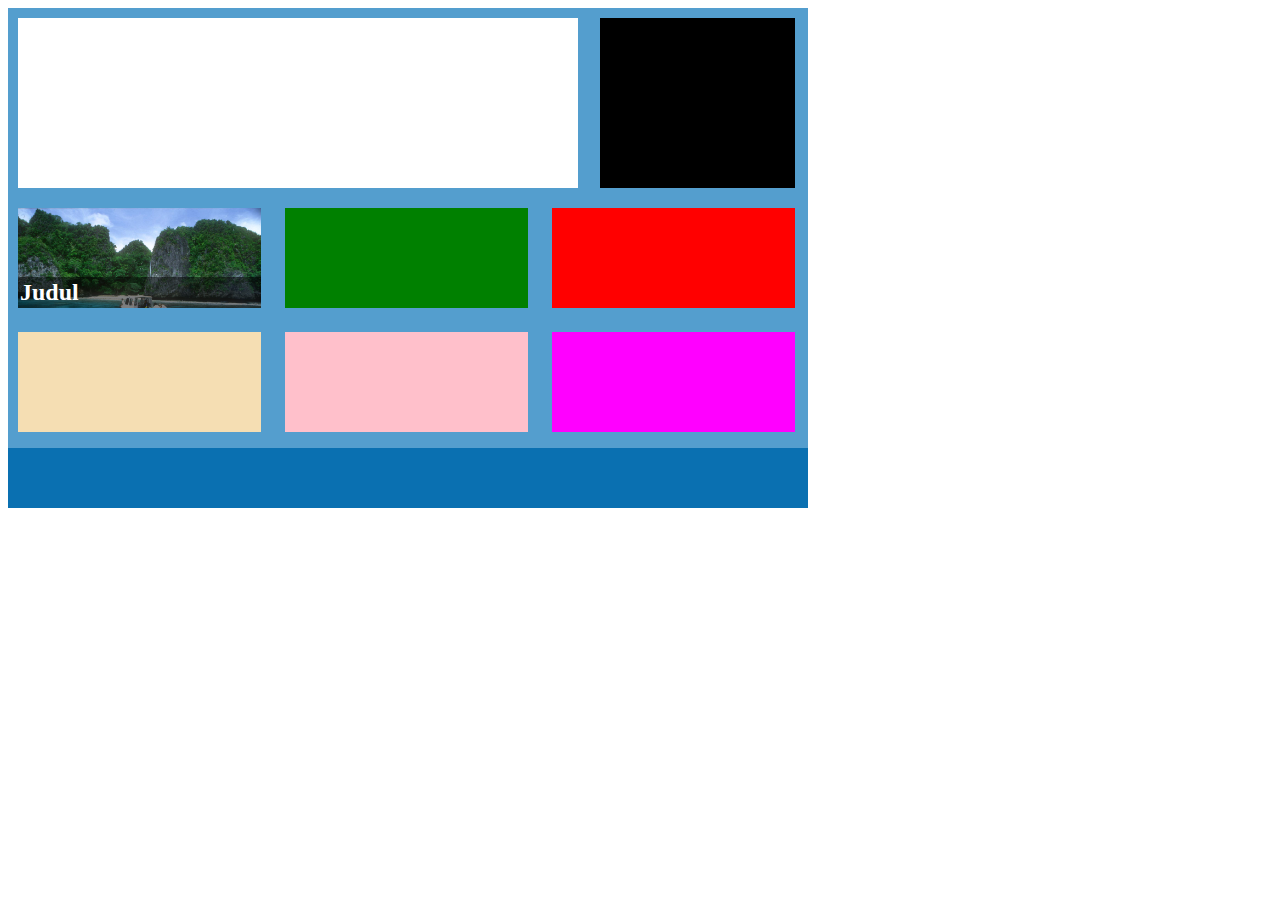
<file: Resources/home.html>
<!DOCTYPE html>
<html>
    <head>
	<meta charset="ISO-8859-1">
	<title>Coba2</title>
	<link rel="stylesheet" type="text/css" href="home.css" />
    </head>
    <body>
        <div id="container">
            <div id="mainnews"></div>
            <div id="rightapps"></div>
            <div class="clear"></div>
            <div class="childnews" style="background-color: yellow;">
                <div class="news-image">
                    <img src="2trgrt.jpg" />
                </div>
                <div class="news-title">
                    <h2>Judul</h2>
                </div>
                <div class="news-content">
                    <p>adasd sdas</p>
                </div>
            </div>
            <div class="childnews" style="background-color: green;"></div>
            <div class="childnews" style="background-color: red;"></div>
            <div class="childnews" style="background-color: wheat;"></div>
            <div class="childnews" style="background-color: pink;"></div>
            <div class="childnews" style="background-color: magenta;"></div>

        </div>
        <div id="footer"></div>
    </body>
</html>
</file>
<file: Resources/home.css>
#container
{
    width: 800px;
    height: 440px;
    background-color: #549ece;
    margin-top: 0;	        
}

#footer
{
    width: 800px;
    height: 60px;
    background-color: #0a70b1;        
    margin-top: 0;	    
    padding: 0;
}

#mainnews
{
    width: 560px;
    height: 170px;
    background-color: white;    
    float: left;
    margin: 10px;
}

.clear
{
    clear: both;
    
}

#rightapps
{
    width: 195px;
    height: 170px;
    background-color: black;    
    float: right;
    margin: 10px 13px 10px 10px;
    
}

.childnews
{
    width: 243px;
    height: 100px;
    margin: 10px;
    display: inline-block;
    position: relative;
    overflow: hidden;
}

.news-image img {
    width: 243px;
}

.news-title {
    position: absolute;
    left: 0;
    right: 0;
    bottom: 0;
    background-color: rgba(0, 0, 0, .5);
    color: #fff;
}


.news-content {
    position: absolute;
    top: 100px;
    left: 0;
    right: 0;
    height: 100px;
    background: #fff;
    -webkit-transition: 0.2s all;
}
.news-title h2 {
    margin: 2px;
    padding: 0;
}

.childnews:hover .news-content {
    top: 0;
    
}
</file>
